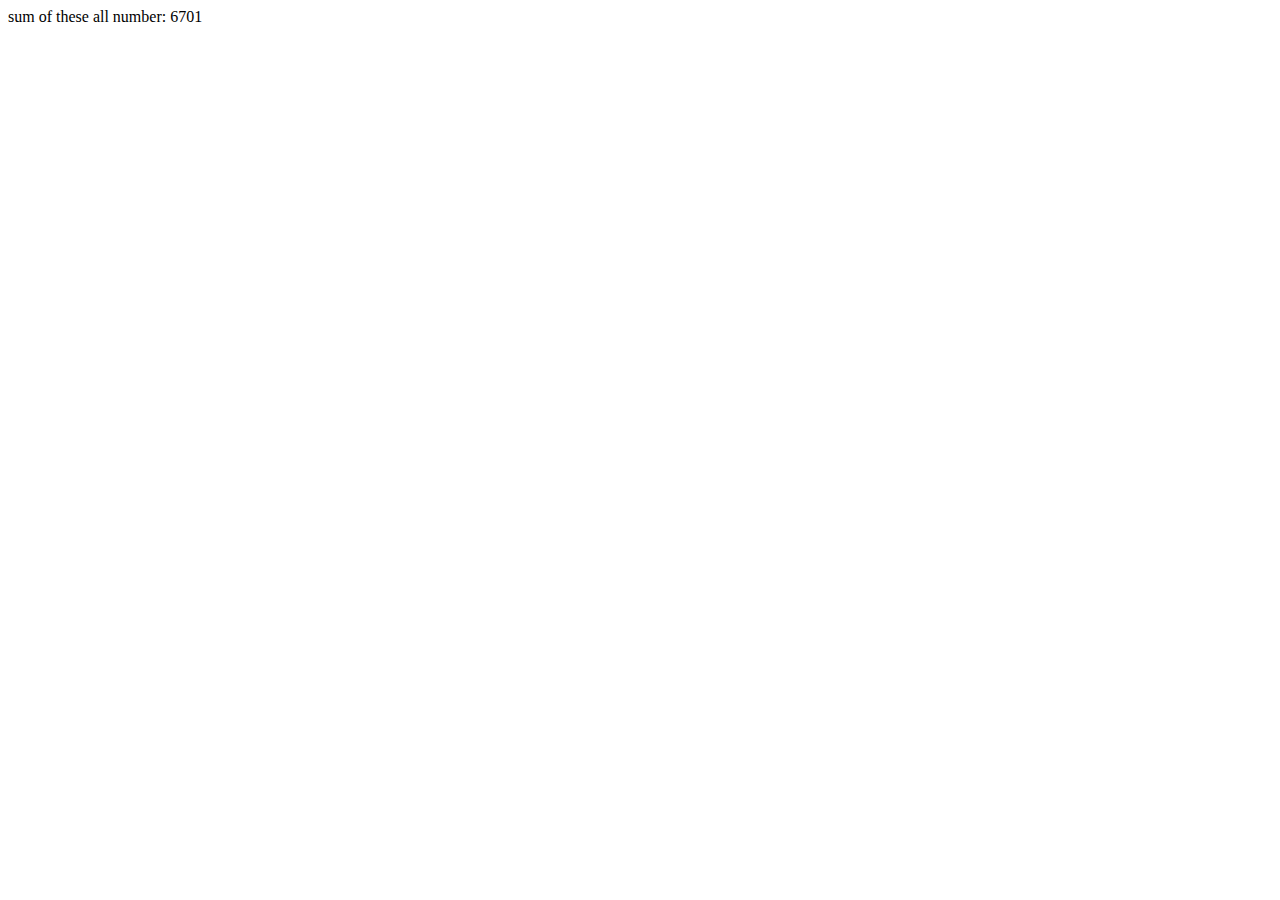
<file: js/sum.html>
<!DOCTYPE html>
<html lang="en">
<head>
    <meta charset="UTF-8">
    <meta name="viewport" content="width=device-width, initial-scale=1.0">
    <title>Document</title>
</head>
<body>
    <script src="sum.js"></script>
    <script src="keyword.js"></script>
    
</body>
</html>
</file>
